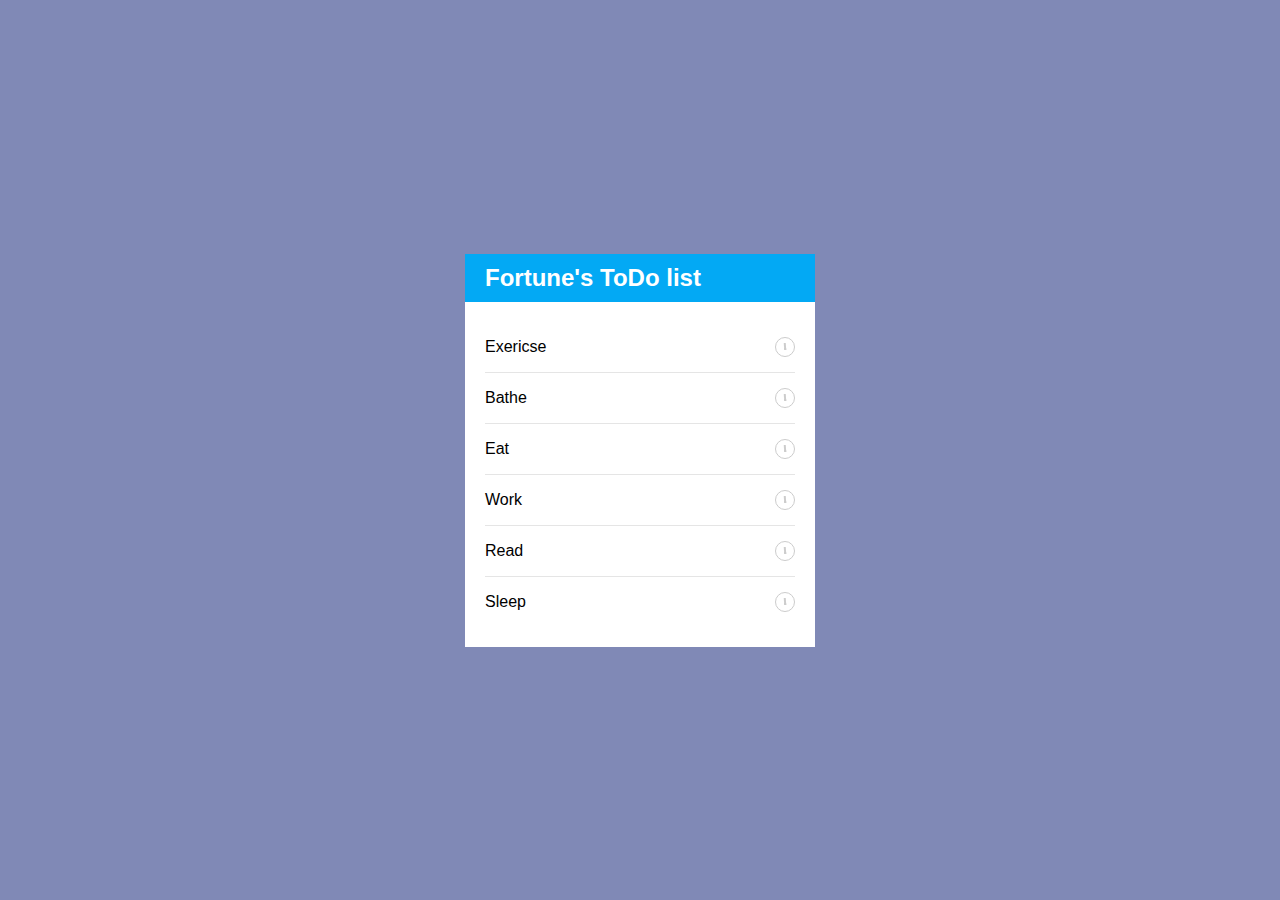
<file: ToDo.html>
<!DOCTYPE html>
<html lang="en">
<head>
    <meta charset="UTF-8">
    <meta http-equiv="X-UA-Compatible" content="IE=edge">
    <meta name="viewport" content="width=device-width, initial-scale=1.0">
    <link rel="stylesheet" href="ToDo.css">
    <title>Fortune's ToDo list</title>
</head>
<body>
  <div class="list">
    <h2>Fortune's ToDo list</h2>
    <ul>
        <li>
            <label>
               <input type="checkbox">
                <p>Exericse</p>
                <span></span>
            </label>
        </li>
        <li>
            <label>
                <input type="checkbox">
                <p>Bathe</p>
                <span></span>
            </label>
        </li>
        <li>
            <label>
            <input type="checkbox">
                <p>Eat</p>
                <span></span>
            </label>
        </li>
        <li>
            <label>
                <input  type="checkbox" name="">
                <p>Work</p>
                <span></span>
            </label>
        </li>
        <li>
            <label>
                <input type="checkbox" name="">
                <p>Read</p>
                <span></span>
            </label>
        </li>
        <li>
            <label>
                <input type="checkbox" name="">
                <p>Sleep</p>
                <span></span>
            </label>
        </li>
    </ul>
  </div>  
</body>
</html>
</file>
<file: ToDo.css>
*
{
    margin: 0;
    padding: 0;
    box-sizing: border-box;
    font-family: 'poppins',sans-serif;
}
body
{
   display: flex;
   justify-content: center;
   align-items: center;
   min-height: 100vh;
   background: #1278; 
}
.list
{
    position: relative;
    background: #fff;
    width: 350px;
}
.list h2
{
    background: #03a9f4;
    color: #fff;
    padding: 10px 20px;
    font-weight: 600;
}
.list ul
{
    position: relative;
    padding: 20px;
}
.list ul li
{
position: relative;
list-style: none;
padding: 15px 0;
border-bottom: 1px solid rgba(0, 0, 0, 0.1);
}
.list ul li:last-child
{
    border-bottom: none;
}
.list ul li label
{
    position: relative;
    display: flex;
    justify-content: space-between;
    align-items: center;
    cursor: pointer; 
}
.list ul li label input
{
    visibility: hidden;
    appearance: none;
}
.list ul li label p
{
    position: absolute;
}
.list ul li label span
{
    position: relative;
    width: 20px;
    height: 20px;
    border: 1px solid #ccc;
    border-radius: 50%;
    display: flex;
    justify-content: center;
    align-items: center;
}
.list ul li label span::before
{
    content: '';
    position: absolute;
    top: 5px;
    height: 5px;
    border-left: 2px solid #ccc;
    border-bottom: 2px solid #ccc;
    transform: rotate(-4deg);
}
.list ul li label input:checked~p
{
    text-decoration: line-through;
    color: #ccc;

}
.list ul li label input:checked~span
{
    background: #03a9f4;
    border: 1px solid #03a9f4;
}
.list ul li label input:checked~span::before
{
    border-left: 2px solid #fff;
    border-bottom: 2px solid #fff;  
}
</file>
